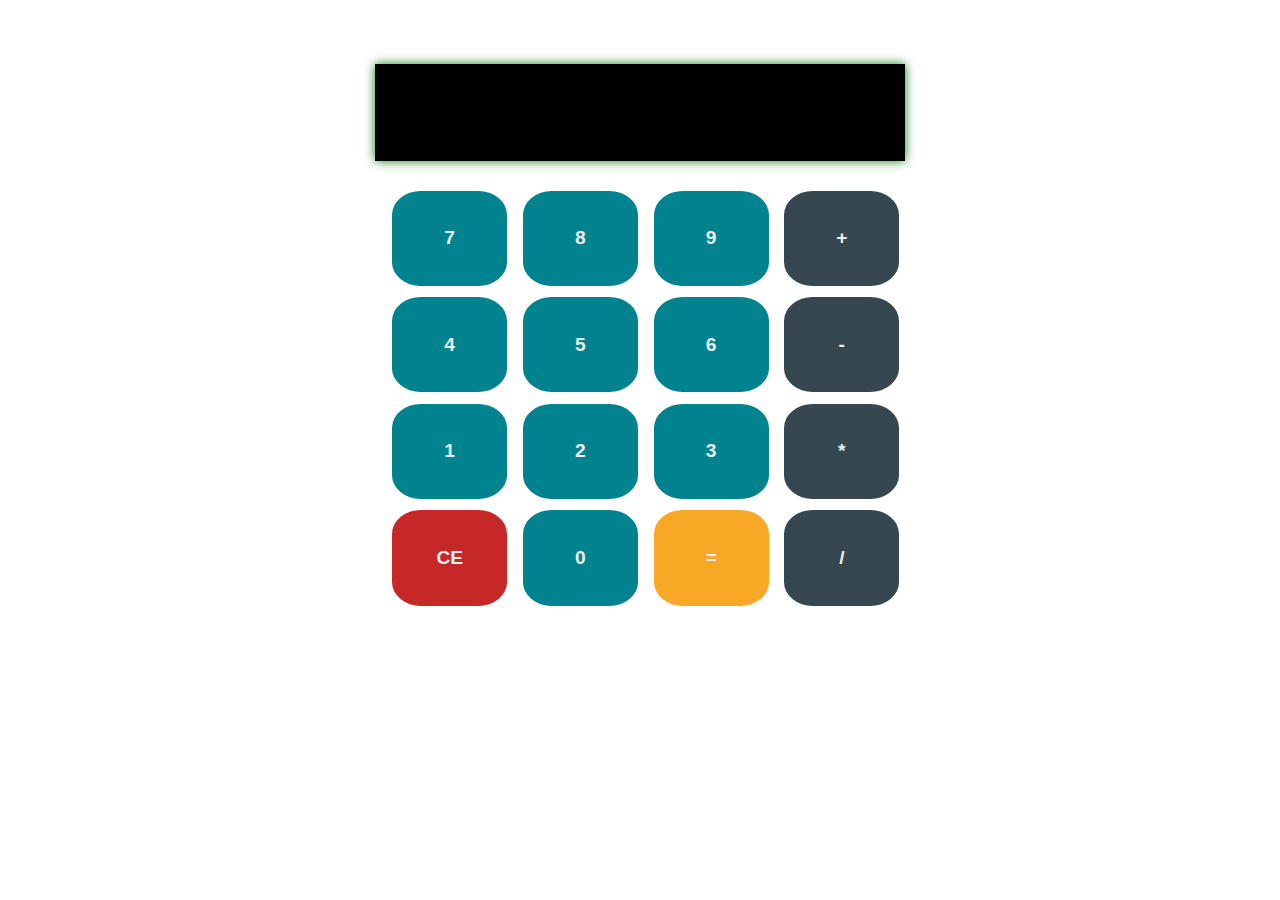
<file: Homework-2/index.html>
<!DOCTYPE html>
<html>
<head>
	<title>Calculadora Html</title>
	<meta charset="utf-8">
	<link rel="stylesheet" type="text/css" href="css/estilos.css">
	<script language="Javascript" type="text/javascript" src="js/controlador.js"></script>
</head>
<body>
<main class="cuerpo">
			<section class="visor">
                <input type="text" disabled="disabled" 	Id="numero" class="pantalla"  >
			</section>
			<br>
			<section class="teclado">
				<section>
					<button   onclick="escribir('7')" id="siete">7</button>
					<button   onclick="escribir('8')" id="ocho">8</button>
					<button onclick="escribir('9')" id="nueve">9</button>
					<button onclick="operacion(1)" id="mas">+</button>
				</section>		
				<section>
					<button onclick="escribir('4')" id="cuatro">4</button>
					<button onclick="escribir('5')" id="cinco">5</button>
					<button onclick="escribir('6')" id="seis">6</button>
					<button onclick="operacion(2)" id="menos">-</button>
				</section>
				<section>
					<button onclick="escribir('1')" id="uno">1</button>
					<button onclick="escribir('2')" id="dos">2</button>
					<button onclick="escribir('3')" id="tres" >3</button>
					<button onclick="operacion(3)" id="por">*</button> 
				</section>
				<section>
					<button onclick="limpiar()"   id="borrar">CE</button>  
					<button onclick="escribir('0')" id="cero">0</button>  
					<button onclick="calcular()" id="igual">=</button>  
					<button onclick="operacion(4)" id="div">/</button>  				
				</section>
		    </section>	
</main>

</body>

</html>
</file>
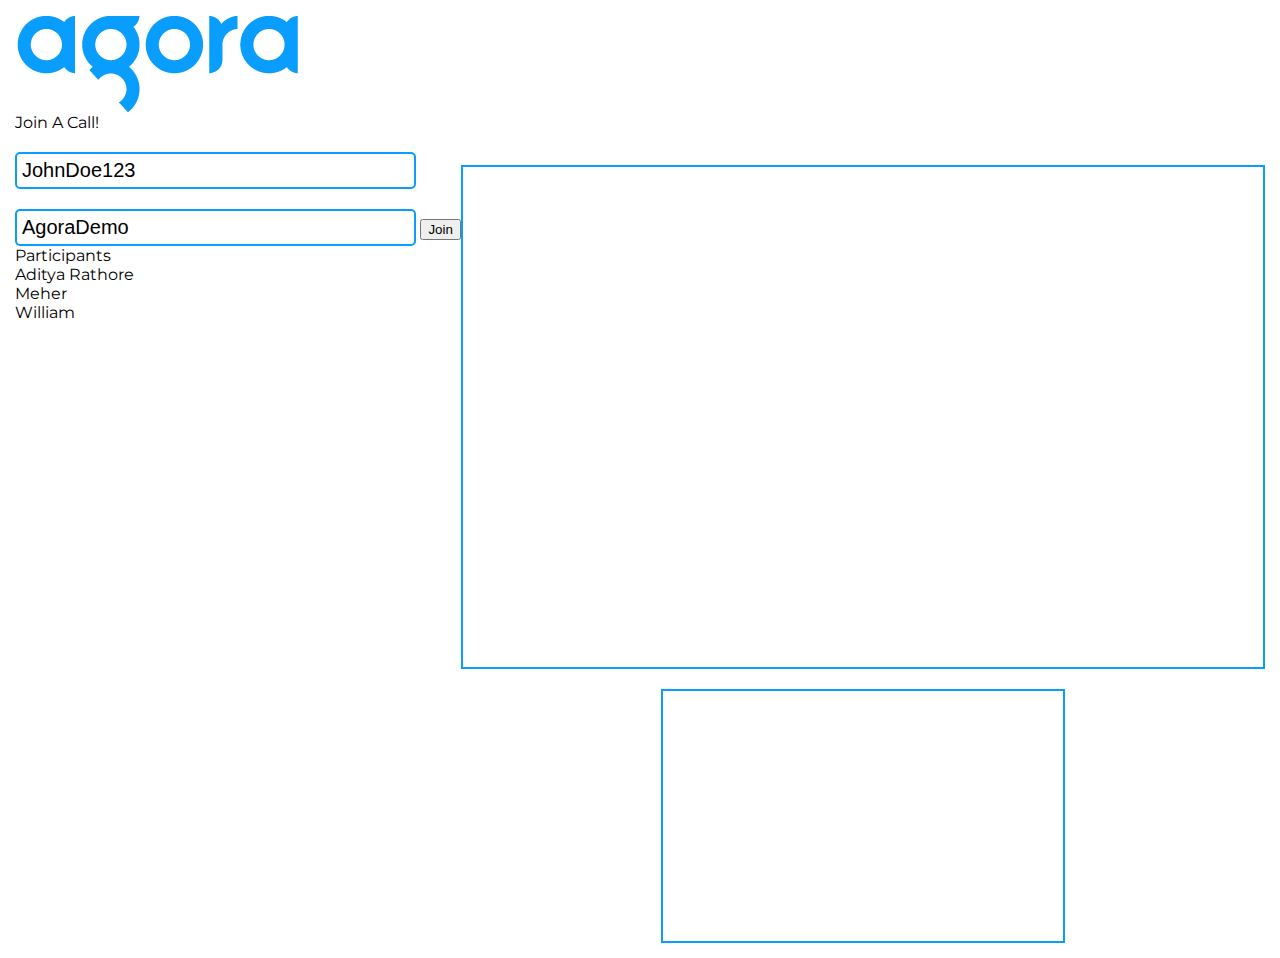
<file: Homework-3/videoCall.html>
<html>
    <head>
        
        <link rel="stylesheet" href="resources/style/styleVideo.css"/>
        <meta name="viewport" content="width=device-width, initial-scale=1.0">
        <meta http-equiv="X-UA-Compatible" content="ie=edge">
        <link rel="preconnect" href="https://fonts.gstatic.com">
        <link href="https://fonts.googleapis.com/css2?family=Montserrat&display=swap" rel="stylesheet">
        <title>Video Call Application</title>
    </head>
    <body>
        <div class="flexContainer">
            <div class="left-pane">
                <div class="logo">
                    <img src="resources/img/agoraLogo.png" class="logoElement" />
                </div>
                <span class="headingText">
                    Join A Call!
                </span>
                <input type="text" id="username" placeholder="Username" value="JohnDoe123" />
                <input type="text" id="channelName" placeholder="Channel" value="AgoraDemo" />
                <button class="submitButton" id="join">Join</button>
                                <div class="participant-pane">
                <span id="headText">
                    Participants
                </span>
                <br/>
                <span class="participantsText">
                    Aditya Rathore
                </span>
                <br/>
                <span class="participantsText">
                    Meher
                </span>
                <br/>
                <span class="participantsText">
                    William
                </span>
                <br/>
            </div>
            </div>
            <div class="right-container">
                <div class="right-pane">
                    <div id="SelfStream"></div>
                    <div id="remoteStream"></div>
                </div>
            </div>
        </div>
        <script src="https://cdn.agora.io/sdk/release/AgoraRTCSDK-3.0.0.js"></script>
        <script src="resources/js/agoraRtc.js"></script>
    </body>
</html>
</file>
<file: Homework-2/css/estilos.css>
*{
	padding: 0;
	margin:0;
}

body{
	margin: 5%;
	text-align: center;
}


.pantalla{
	height: 10%;
	width: 30%;
	padding: 3% 8% 3% 8%;
	text-align: left;
	background:#000000 ; 
	color:white;
	font-size: 150%;
	color: yellow;
	text-shadow: 0 0 8px darkblue, 0 0 6px blue, 0 0 4px blue ;
	font-weight: bold;	
  	text-decoration: normal;
  	box-shadow: 0 0 10px #137B13;
  	border-style: none;
}



#uno,#dos,#tres,#cuatro,#cinco,#seis,#siete,#ocho,#nueve,#cero,#mas,#menos,#igual,#por,#div,#borrar{
	padding: 3% 0% 3% 0%;
	margin-top: 1%;
	border-color: transparent;
	margin-left: 1%;
	text-align: center;
	width:10%;
	height:20%;
	color: #eceff1;
	font-size: 120%;
	font-weight: bold;
 	border-style:transparent ;
 	border-radius: 25% ; 
}
#uno,#dos,#tres,#cuatro,#cinco,#seis,#siete,#ocho,#nueve,#cero{
	background: #00838f;
}
#uno:active, #dos:active,#tres:active,#cuatro:active,#cinco:active,#seis:active,#siete:active,#ocho:active,#nueve:active,#cero:active {
	background-color: #00acc1 ;
	border-radius: 0%;
}
#uno:hover, #dos:hover,#tres:hover,#cuatro:hover,#cinco:hover,#seis:hover,#siete:hover,#ocho:hover,#nueve:hover,#cero:hover {
	box-shadow: 2px 2px 10px #00838f;
	background: white;
	color:#00acc1;
}

#borrar{
	background: #c62828;
}
#borrar:active{
	background-color:#e53935;
	border-radius:0%;
}

#borrar:hover{
	box-shadow: 2px 2px 10px #c62828;
	background: white;
	color:#c62828;
}

#igual{
	background: #f9a825 ;
	font-weight: bold;
}
#igual:active{
	background-color:#fdd835;
	border-radius:0%;
}

#igual:hover{
	box-shadow: 2px 2px 10px #f9a825;
	background: white;
	color: #f9a825;
}



#mas, #menos, #por, #div{
	background: #37474f;
}
#mas:active, #menos:active, #por:active, #div:active{
	background-color:#546e7a  ;
	border-radius:0%;
}

#mas:hover, #menos:hover, #por:hover, #div:hover{
	box-shadow: 2px 2px 10px #37474f;
	background: white;
	color: #37474f;
}

.botones{
  display: inline-block;
  vertical-align: middle;
  -webkit-transform: perspective(1px) translateZ(0);
  transform: perspective(1px) translateZ(0);
  box-shadow: 0 0 1px transparent;
  -webkit-transition-duration: 0.3s;
  transition-duration: 0.3s;
  -webkit-transition-property: transform;
  transition-property: transform;
}
.botones:hover {
  -webkit-transform: scale(1.1);
  transform: scale(1.1);
}
</file>
<file: Homework-3/resources/style/styleVideo.css>
body {
  font-family: "Montserrat", sans-serif;
  margin: 0;
  padding: 0;
}

#container {
  display: flex;
  flex-direction: row;
  height: 100vh;
}

#left-pane {
  padding: 10px;
  height: 100%;
  width: 25vw;
  box-shadow: 0px 4px 52px rgba(0, 0, 0, 0.13);
}

#logo-container {
  width: 60%;
  margin-left: auto;
  margin-right: auto;
  margin-top: 20px;
}

#form {
  margin-top: 100px;
}

#heading-text {
  color: black;
  font-size: 32px;
}

input {
  background-color: white;
  margin-top: 20px;
  border-radius: 5px;
  width: 90%;
  padding: 5px;
  border: 2px solid #099dfd;
  font-size: 1.25em;
}

#submit-button {
  background-color: #099dfd;
  color: white;
  border: none;
  border-radius: 8px;
  padding: 8px 16px 8px 16px;
  font-size: 1.25em;
  margin-top: 20px;
}

#right-pane {
  display: flex;
  flex-direction: column;
  flex: 1;
  height: 100%;
  background-color: #099dfd;
  align-items: center;
  justify-content: center;
}

#illustration-container {
  display: flex;
  border-radius: 2000px;
  background-color: rgba(255, 255, 255, 0.3);
  width: 700px;
  height: 700px;
  align-items: center;
  justify-content: center;
}

#image-container {
  margin-top: -30px;
}

#bottom-text {
  font-size: 30px;
  color: white;
  margin-top: 80px;
}

.incorrect {
  border: 2px solid red;
}

.warning {
  display: none;
  color: red;
}

.flexContainer {
  display: flex;
  flex-direction: row;
  padding: 15px;
}

.right-container {
  display: flex;
  width: 100%;
  height: 100%;
  flex-direction: column;
  align-items: center;
}

#SelfStream {
  margin-top: 150px;
  justify-self: center;
  border: 2px solid #099dfd;
  width: 800px;
  height: 500px;
}

#remoteStream {
  text-align: left;
  margin-top: 20px;
  justify-self: center;
  border: 2px solid #099dfd;
  width: 400px;
  height: 250px;
}
</file>
